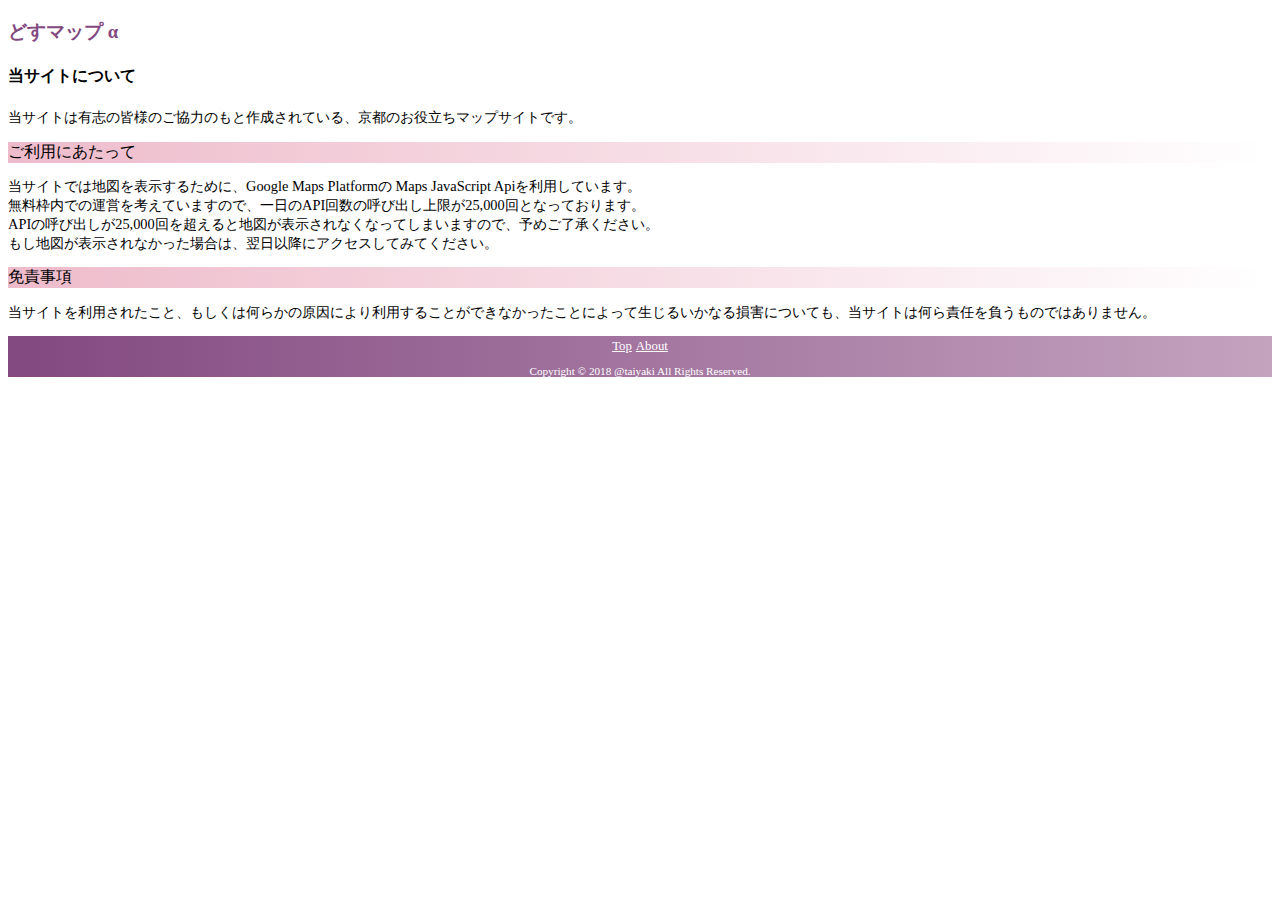
<file: src/content/about.html>
<!DOCTYPE html>
<html lang="ja">
    <head>
        <meta charset="UTF-8">
        <meta name="viewport" content="width=device-width, user-scalable=yes, maximum-scale=1.0, minimum-scale=1.0">
        <title>当サイトについて</title>
        <link rel="stylesheet" href="../css/style.css">
        <link rel="stylesheet" href="../css/mobile.css">
    </head>
    <body>
        <article>
            <h3>どすマップ α</h3>
            <h4>当サイトについて</h4>
            <p>当サイトは有志の皆様のご協力のもと作成されている、京都のお役立ちマップサイトです。</p>
        </article>
        <article>
            <div class="articleHeader">ご利用にあたって</div>
            <p>
                当サイトでは地図を表示するために、Google Maps Platformの Maps JavaScript Apiを利用しています。<br>
                無料枠内での運営を考えていますので、一日のAPI回数の呼び出し上限が25,000回となっております。<br>
                APIの呼び出しが25,000回を超えると地図が表示されなくなってしまいますので、予めご了承ください。<br>
                もし地図が表示されなかった場合は、翌日以降にアクセスしてみてください。
            </p>
            <div class="articleHeader">免責事項</div>
                <p>
                    当サイトを利用されたこと、もしくは何らかの原因により利用することができなかったことによって生じるいかなる損害についても、当サイトは何ら責任を負うものではありません。
                </p>
        </article>
        <footer>
            <nav>
                <a href="http://taiyakidos.starfree.jp/">Top</a>
                <a href="http://taiyakidos.starfree.jp/content/about.html">About</a>
            </nav>
            <p>Copyright © 2018 @taiyaki All Rights Reserved.</p>
        </footer>
    </body>
</html>
</file>
<file: src/css/style.css>
@media screen and (min-width: 641px){
h3{
    color: #824880;  /* なすこん */
}
article p{
    font-size: 90%;
}
footer{
    color: #fff;
    text-align: center;
    background: linear-gradient(to right, #824880, #c4a3bf);
}
footer a{
    font-size: 80%;
    color: #fff;
}
footer p{
    font-size: 70%;
}
#map{
    width: 100%;
    height: 480px;
}
.articleHeader{
    background: linear-gradient(to right, #eebbcb, #fff);
}
}
</file>
<file: src/css/mobile.css>
@media screen and (max-width:640px){
h3{
    color: #824880;  /* なすこん */
}
article p{
    font-size: 90%;
}
footer{
    color: #fff;
    text-align: center;
    background: linear-gradient(to right, #824880, #c4a3bf);
}
footer a{
    font-size: 80%;
    color: #fff;
}
footer p{
    font-size: 70%;
}
#map {
    width: 100%;
    height: 80vh;
}
.articleHeader{
    background: linear-gradient(to right, #eebbcb, #fff);
}
}
</file>
